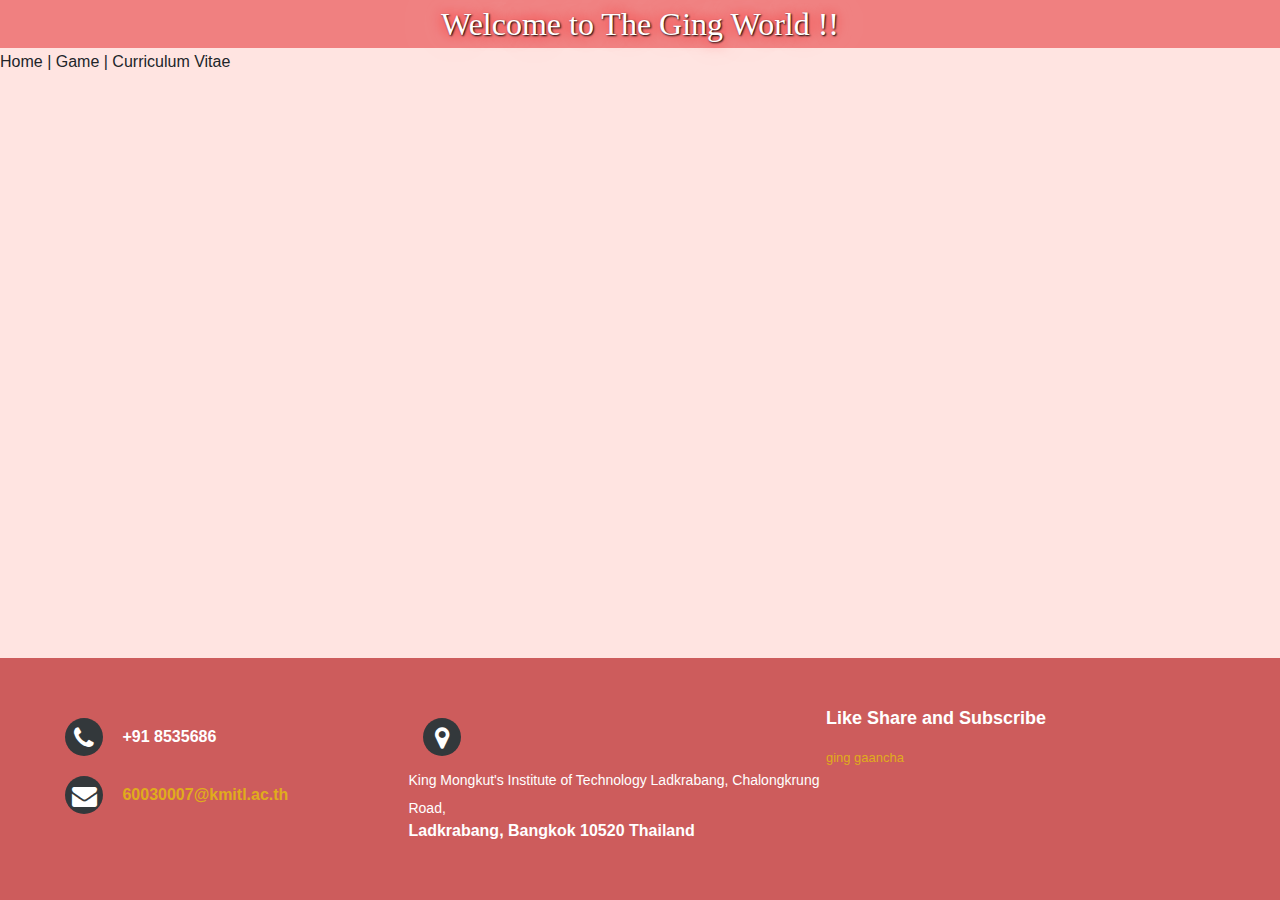
<file: index.html>
<!DOCTYPE html>
<html>
<!--import bootstrap library-->

<head>
    <meta charset="UTF-8">
    <title>The Ging</title>
    <link rel="stylesheet" href="./css/index.css">
    <link rel="stylesheet" href="https://stackpath.bootstrapcdn.com/bootstrap/4.5.0/css/bootstrap.min.css">
    <script src="https://code.jquery.com/jquery-3.5.1.slim.min.js"></script>
    <script src="https://cdn.jsdelivr.net/npm/popper.js@1.16.0/dist/umd/popper.min.js"></script>
    <script src="https://stackpath.bootstrapcdn.com/bootstrap/4.5.0/js/bootstrap.min.js"></script>
    <link rel="stylesheet" href="http://maxcdn.bootstrapcdn.com/font-awesome/4.2.0/css/font-awesome.min.css">
    <link href="http://fonts.googleapis.com/css?family=Cookie" rel="stylesheet" type="text/css">
</head>

<!--menu bar-->

<body class="bg">
    <header>Welcome to The Ging World !!</header>
    <nav>
        <p class="footer-links">
            <a href="index.html">Home</a>
            |
            <a href="game.html">Game</a>
            |
            <a href="aboutus.html">Curriculum Vitae</a>
        </p>
    </nav>
    <!--import link channel-->
    <div class="videoWrapper">
        <iframe width="560" height="315" src="https://www.youtube.com/embed/kxDkC1gO5gE" frameborder="0"
            allow="accelerometer; autoplay; encrypted-media; gyroscope; picture-in-picture" allowfullscreen></iframe>
    </div>
    <!--footer my profile-->
    <footer class="footer-distributed">
        <div class="footer-left">
            <div>
                <i class="fa fa-phone"></i>
                <p>+91 8535686</p>
            </div>
            <div>
                <i class="fa fa-envelope"></i>
                <p><a href="mailto:60030007@kmitl.ac.th">60030007@kmitl.ac.th</a></p>
            </div>
        </div>
        <div class="footer-center">
            <div>
                <i class="fa fa-map-marker"></i>
                <p><span>King Mongkut's Institute of Technology Ladkrabang, Chalongkrung Road, </span>
                    Ladkrabang, Bangkok 10520 Thailand</p>
            </div>
        </div>
        <div class="footer-right">
            <p class="footer-about">
                <span>Like Share and Subscribe</span>
                <a href="https://www.youtube.com/channel/UCzhZPvpldkKJxkAcIpO54Ug/featured">ging gaancha</a>
            </p>
        </div>
    </footer>
</body>
</html>
</file>
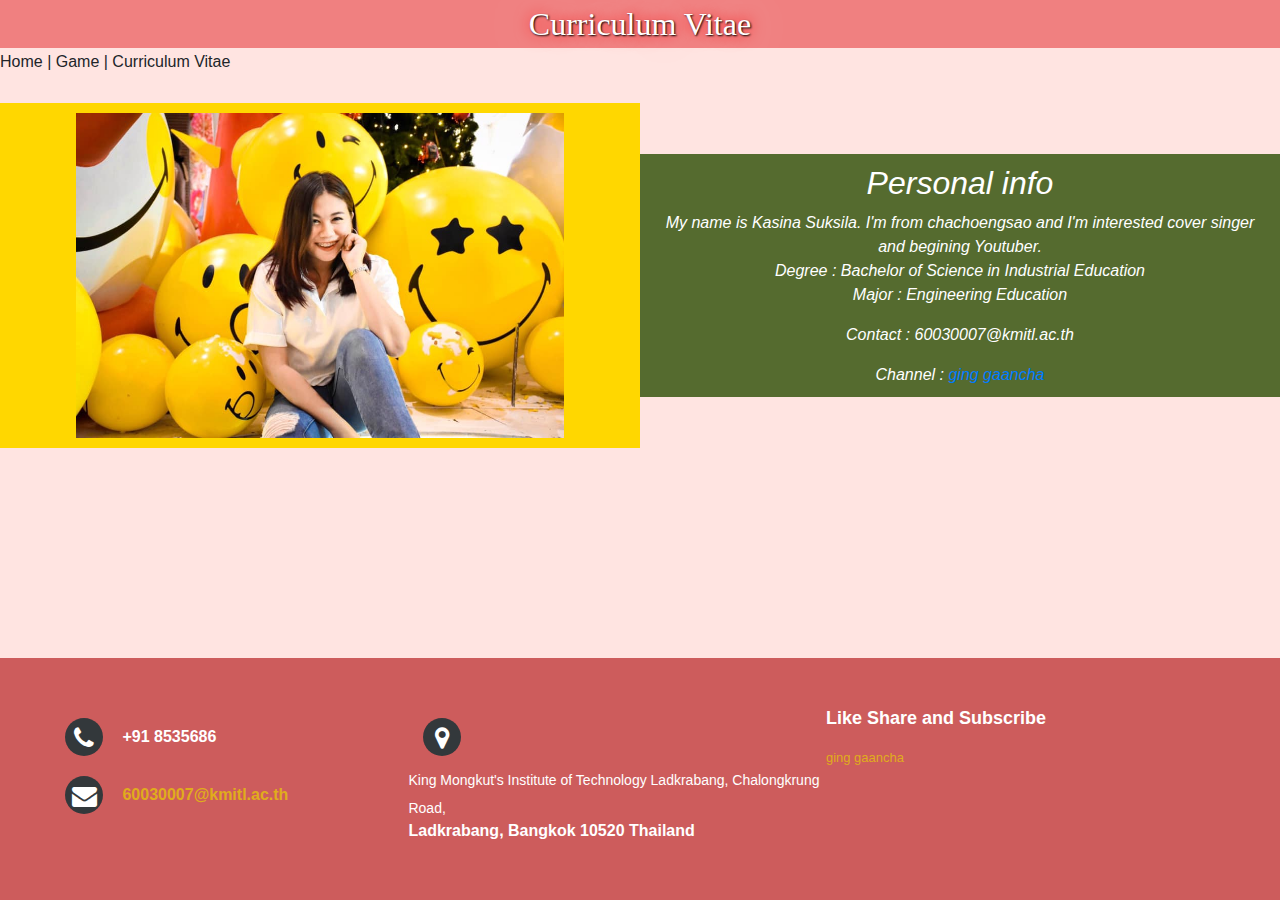
<file: aboutus.html>
<!DOCTYPE html>
<html>
<head>
  <meta charset="UTF-8">
  <title>The Ging</title>
  <meta name="viewport" content="width=device-width, initial-scale=1.0">
  <link rel="stylesheet" href="./css/abu.css">
  <link rel="stylesheet" href="./css/index.css">
  <link rel="stylesheet" href="https://stackpath.bootstrapcdn.com/bootstrap/4.5.0/css/bootstrap.min.css">
  <script src="https://code.jquery.com/jquery-3.5.1.slim.min.js"></script>
  <script src="https://cdn.jsdelivr.net/npm/popper.js@1.16.0/dist/umd/popper.min.js"></script>
  <script src="https://stackpath.bootstrapcdn.com/bootstrap/4.5.0/js/bootstrap.min.js"></script>
<link rel="stylesheet" href="http://maxcdn.bootstrapcdn.com/font-awesome/4.2.0/css/font-awesome.min.css">
<link href="http://fonts.googleapis.com/css?family=Cookie" rel="stylesheet" type="text/css">
</head>


<body class="bg">
  <header>Curriculum Vitae</header>
  <nav>
    <p class="footer-links">
        <a href="index.html">Home</a>
        |
        <a href="game.html">Game</a>
        |
        <a href="aboutus.html">Curriculum Vitae</a>
    </p>
  </nav>
 
  <!--ใช้ Flex ใส่รูปและข้อความ -->
  <div class="flex-container">
    <div class="container l">
      <img src="/image/ging.jpg" alt="Ging" id='self'>
    </div>
    <div class="container r">
      <div >
        <h2>Personal info</h2>
        <p class="title">My name is Kasina Suksila. I'm from chachoengsao and I'm interested cover singer and begining Youtuber. <br>Degree : Bachelor of Science in Industrial Education <br> Major : Engineering Education
        </p>
        <p class="title"></p>
        <p>Contact : 60030007@kmitl.ac.th</p>
        <div id="ch" >Channel : <a
          href="https://www.youtube.com/channel/UCzhZPvpldkKJxkAcIpO54Ug/featured">ging gaancha</a>
          </div>
      </div>
    </div>
  </div>
  <footer class="footer-distributed">
    <div class="footer-left">
        <div>
            <i class="fa fa-phone"></i>
            <p>+91 8535686</p>
        </div>
        <div>
            <i class="fa fa-envelope"></i>
            <p><a href="mailto:60030007@kmitl.ac.th">60030007@kmitl.ac.th</a></p>
        </div>
    </div>
    <div class="footer-center">
        <div>
            <i class="fa fa-map-marker"></i>
            <p><span>King Mongkut's Institute of Technology Ladkrabang, Chalongkrung Road, </span>
                Ladkrabang, Bangkok 10520 Thailand</p>
        </div>
    </div>
    <div class="footer-right">
        <p class="footer-about">
            <span>Like Share and Subscribe</span>
            <a href="https://www.youtube.com/channel/UCzhZPvpldkKJxkAcIpO54Ug/featured">ging gaancha</a>
        </p>
    </div>
</footer>
</body>
</html>
</file>
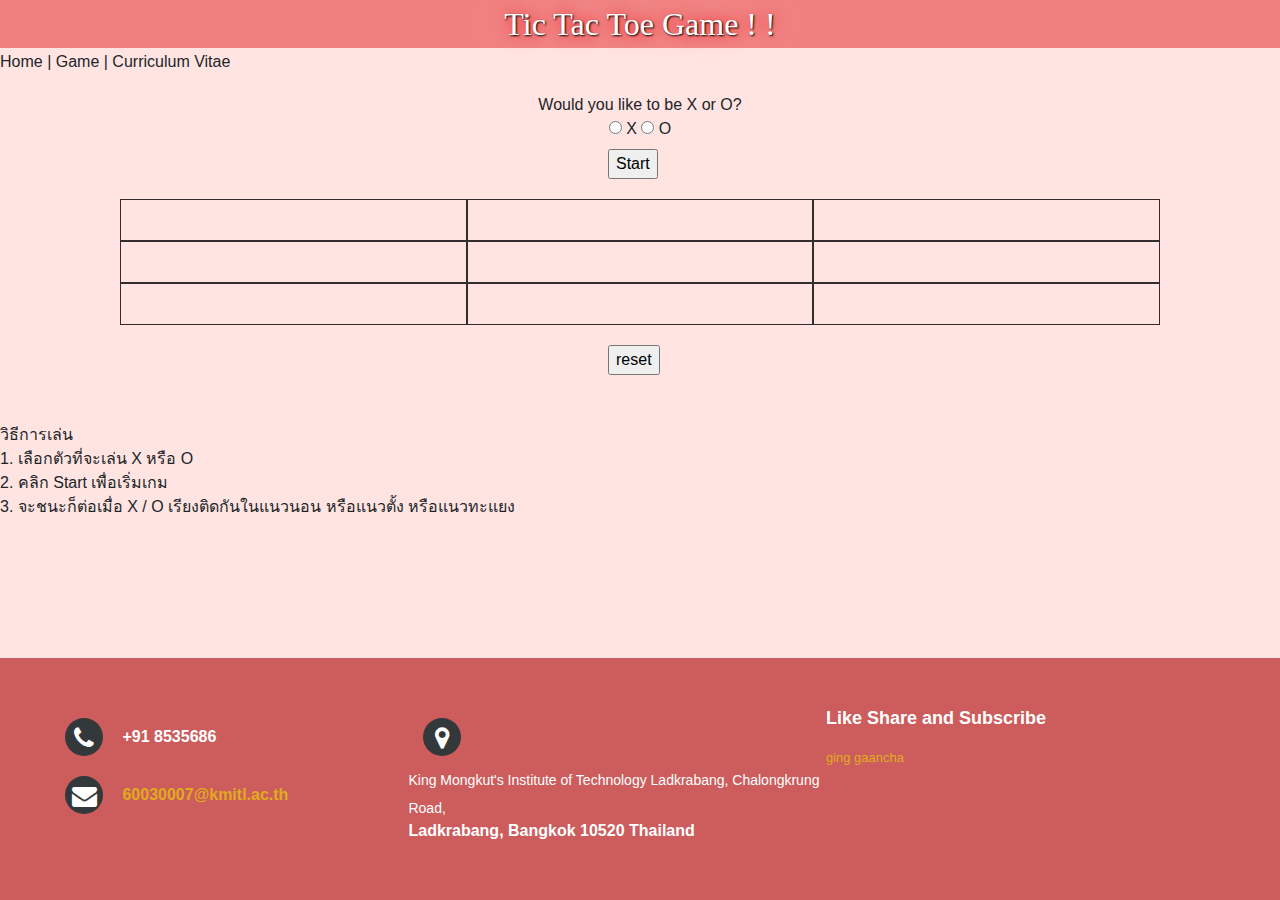
<file: game.html>
<!DOCTYPE html>
<html>

<head>
    <meta charset="UTF-8">
    <title>The Ging</title>
    <link rel="stylesheet" href="./css/index.css">
    <link rel="stylesheet" href="./css/game.css">
    <script src="./script/game.js"></script>
    <script src="https://stackpath.bootstrapcdn.com/bootstrap/4.5.0/js/bootstrap.min.js"></script>
    <link rel="stylesheet" href="http://maxcdn.bootstrapcdn.com/font-awesome/4.2.0/css/font-awesome.min.css">
    <link href="http://fonts.googleapis.com/css?family=Cookie" rel="stylesheet" type="text/css">
    <link rel="stylesheet" href="https://stackpath.bootstrapcdn.com/bootstrap/4.5.0/css/bootstrap.min.css">
    <script src="https://code.jquery.com/jquery-3.5.1.slim.min.js"></script>
    <script src="https://cdn.jsdelivr.net/npm/popper.js@1.16.0/dist/umd/popper.min.js"></script>
</head>

<body class="bg">
    <header>Tic Tac Toe Game ! ! </header>
    <nav>
        <p class="footer-links">
            <a href="index.html">Home</a>
            |
            <a href="game.html">Game</a>
            |
            <a href="aboutus.html">Curriculum Vitae</a>
        </p>
</nav>

        <div>
            <form>
                <div>Would you like to be X or O?</div>
                <input type="radio" name="radio" onclick="choice('X')" value="X">
                <label for="male">X</label>
                <input type="radio" name="radio" onclick="choice('O')" value="O">
                <label for="female">O</label><br>
            </form>
            <div class="center">
                <input type="button" value="Start" onclick="gamestart()" />
            </div>

            <div class="grid-container">
                <div class="grid-item" id=1 onclick="tic(1)"></div>
                <div class="grid-item" id=2 onclick="tic(2)"></div>
                <div class="grid-item" id=3 onclick="tic(3)"></div>
                <div class="grid-item" id=4 onclick="tic(4)"></div>
                <div class="grid-item" id=5 onclick="tic(5)"></div>
                <div class="grid-item" id=6 onclick="tic(6)"></div>
                <div class="grid-item" id=7 onclick="tic(7)"></div>
                <div class="grid-item" id=8 onclick="tic(8)"></div>
                <div class="grid-item" id=9 onclick="tic(9)"></div>
            </div>
            <div class="center">
                <input type="button" value="reset" onclick="reset()" />
            </div>
            <br><br>
            <p>วิธีการเล่น <br> 1. เลือกตัวที่จะเล่น X หรือ O <br> 2. คลิก Start เพื่อเริ่มเกม <br> 3. จะชนะก็ต่อเมื่อ X
                / O เรียงติดกันในแนวนอน หรือแนวตั้ง หรือแนวทะแยง
            </p>
        </div>
        <footer class="footer-distributed">
            <div class="footer-left">
                <div>
                    <i class="fa fa-phone"></i>
                    <p>+91 8535686</p>
                </div>
                <div>
                    <i class="fa fa-envelope"></i>
                    <p><a href="mailto:60030007@kmitl.ac.th">60030007@kmitl.ac.th</a></p>
                </div>
            </div>
            <div class="footer-center">
                <div>
                    <i class="fa fa-map-marker"></i>
                    <p><span>King Mongkut's Institute of Technology Ladkrabang, Chalongkrung Road, </span>
                        Ladkrabang, Bangkok 10520 Thailand</p>
                </div>
            </div>
            <div class="footer-right">
                <p class="footer-about">
                    <span>Like Share and Subscribe</span>
                    <a href="https://www.youtube.com/channel/UCzhZPvpldkKJxkAcIpO54Ug/featured">ging gaancha</a>
                </p>
            </div>
        </footer>
</body>
</file>
<file: css/index.css>
header {
    background-color:lightcoral;
    font-size: 2em;
    font-family: Comic Sans MS;
    text-align: center;
    color: white;
    text-shadow: 1px 1px 2px black, 0 0 50px pink, 0 0 15px red;
}

.bg{
    background-color: mistyrose;
}
.videoWrapper {
	position: relative;
	padding-bottom: 56.25%; /* 16:9 */
	padding-top: 25px;
  height: 0;
  
}
.videoWrapper iframe {
	position: absolute;
	top: 0;
	left: 0;
	width: 100%;
  height: 100%;
}

footer{
	position: fixed;
	bottom: 0;
}
p a{
  color: #e0ac1c;
}
 
@media (max-height:800px){
	footer { position: static; }
	header { padding-top:10px; }
}
 
 
.footer-distributed{
	background-color: indianred; 
	box-sizing: border-box;
	width: 100%;
	text-align: left;
	font: bold 16px sans-serif;
	padding: 50px 50px 60px 50px;
  margin-top: 80px;
  height: auto;
}
 /*ตกแต่ง footer (left,center,right)*/
.footer-distributed .footer-left, 
.footer-distributed .footer-center,
.footer-distributed .footer-right{
	display: inline-block;
	vertical-align: top;
}
.footer-distributed .footer-left{
	width: 30%;
}
.footer-distributed .footer-links{
	color:  #ffffff;
	margin: 20px 0 12px;
}

 /*ตกแต่ง ในส่วนของลิ้งเชื่อมต่อ*/
.footer-links a{
	display:inline-block;
	line-height: 1.8;
	text-decoration: none;
	color:  inherit;
}
 
.footer-distributed .footer-center{
	width: 35%;
} 
.footer-distributed .footer-center i,.footer-distributed .footer-left i{
	background-color:  #33383b;
	color: #ffffff;
	font-size: 25px;
	width: 38px;
	height: 38px;
	border-radius: 50%;
	text-align: center;
	line-height: 42px;
	margin: 10px 15px;
	vertical-align: middle;
}
 
.footer-distributed .footer-center i.fa-envelope{
	font-size: 17px;
	line-height: 38px;
}
 
.footer-distributed .footer-center p,.footer-distributed .footer-left p{
	display: inline-block;
	color: #ffffff;
	vertical-align: middle;
	margin:0;
}
 
.footer-distributed .footer-center p span{
	display:block;
	font-weight: normal;
	font-size:14px;
	line-height:2;
}
 
.footer-distributed .footer-center p a{
	color:  #e0ac1c;
	text-decoration: none;;
}
.footer-distributed .footer-right{
	width: 30%;
}
 
.footer-distributed .footer-about{
	line-height: 20px;
	color:  #92999f;
	font-size: 13px;
	font-weight: normal;
	margin: 0;
}
 
.footer-distributed .footer-about span{
	display: block;
	color:  #ffffff;
	font-size: 18px;
	font-weight: bold;
	margin-bottom: 20px;
}
 
.footer-distributed .footer-icons{
	margin-top: 25px;
}
  
.footer-distributed .footer-icons a{
	display: inline-block;
	width: 35px;
	height: 35px;
	cursor: pointer;
	background-color:  #33383b;
	border-radius: 2px;
 
	font-size: 20px;
	color: #ffffff;
	text-align: center;
	line-height: 35px;
	margin-right: 3px;
	margin-bottom: 5px;
}

/*กำหนด break point*/
@media (max-width: 500px) {
 
	.footer-distributed .footer-left,
	.footer-distributed .footer-center,
	.footer-distributed .footer-right{
		display: block;
		width: 100%;
		margin-bottom: 40px;
		text-align: center;
	}
 
	.footer-distributed .footer-center i{
		margin-left: 0;
	}
 
}
</file>
<file: css/abu.css>
body {
    background-color: mistyrose;
    margin: 0;
    padding: 0;
}
header {
    background-color: lightcoral;
    font-family: Comic Sans MS;
    text-align: center;
    color: white;
    font-size: 2em;
    text-shadow: 1px 1px 2px black, 0 0 50px pink, 0 0 15px red;
}
.container {
    text-align: center;
    background-color:gainsboro;
    padding: 10px;
    margin:10px;
    color: white;
    font-family: sans-serif;
    font-style: italic;
}
.ch {
    font-family: sans-serif;
    font-style: italic;
    color: white;
}
#self{
  width:80%;
}
.flex-container {
  display: flex;
  flex-direction: row;
  justify-content: center;
  align-items: center;
}
/*กำหนด Breakpoint*/
@media only screen and (max-width:600px){
  .flex-container {
    display: flex;
    flex-direction: column;
    justify-content: center;
    align-items: center;
  }
  div[class*='container']{
    width: 100%;
  }
}
div[class*=' l']{
  background-color:gold;
}
div[class*=' r']{
background-color:darkolivegreen;
}
</file>
<file: css/game.css>
header {
    background-color: lightcoral;
    font-family: Comic Sans MS;
    text-align: center;
    color: white;
    font-size: 2em;
    text-shadow: 1px 1px 2px black, 0 0 50px pink, 0 0 15px red;
}

/*ตกแต่ง footer โดยรวม*/
.footer-distributed{
	background-color: indianred;
	box-sizing: border-box;
	width: 100%;
	text-align: left;
	font: bold 16px sans-serif;
	padding: 50px 50px 60px 50px;
	margin-top: 80px;
}
.footer-distributed.footer-links a{
	display:inline-block;
	line-height: 1.8;
	text-decoration: none ;
	color:  inherit;
}
table, th, td {
  border: 1px solid black;
  border-collapse: collapse;
}
th, td {
  padding: 40px;
  text-align: center;
  table-layout: center;
}
form {
text-align: center;
}
.grid-container {
  display: grid;
  grid-template-columns: auto auto auto;
  padding: 20px;
  margin-left: 100px;
  margin-right: 100px;
}
.grid-item {
  border: 1px solid rgba(0, 0, 0, 0.8);
  padding: 20px;
  font-size: 30px;
  text-align: center;
}
.center{
  margin: auto;
  width: 5%;
}
</file>
